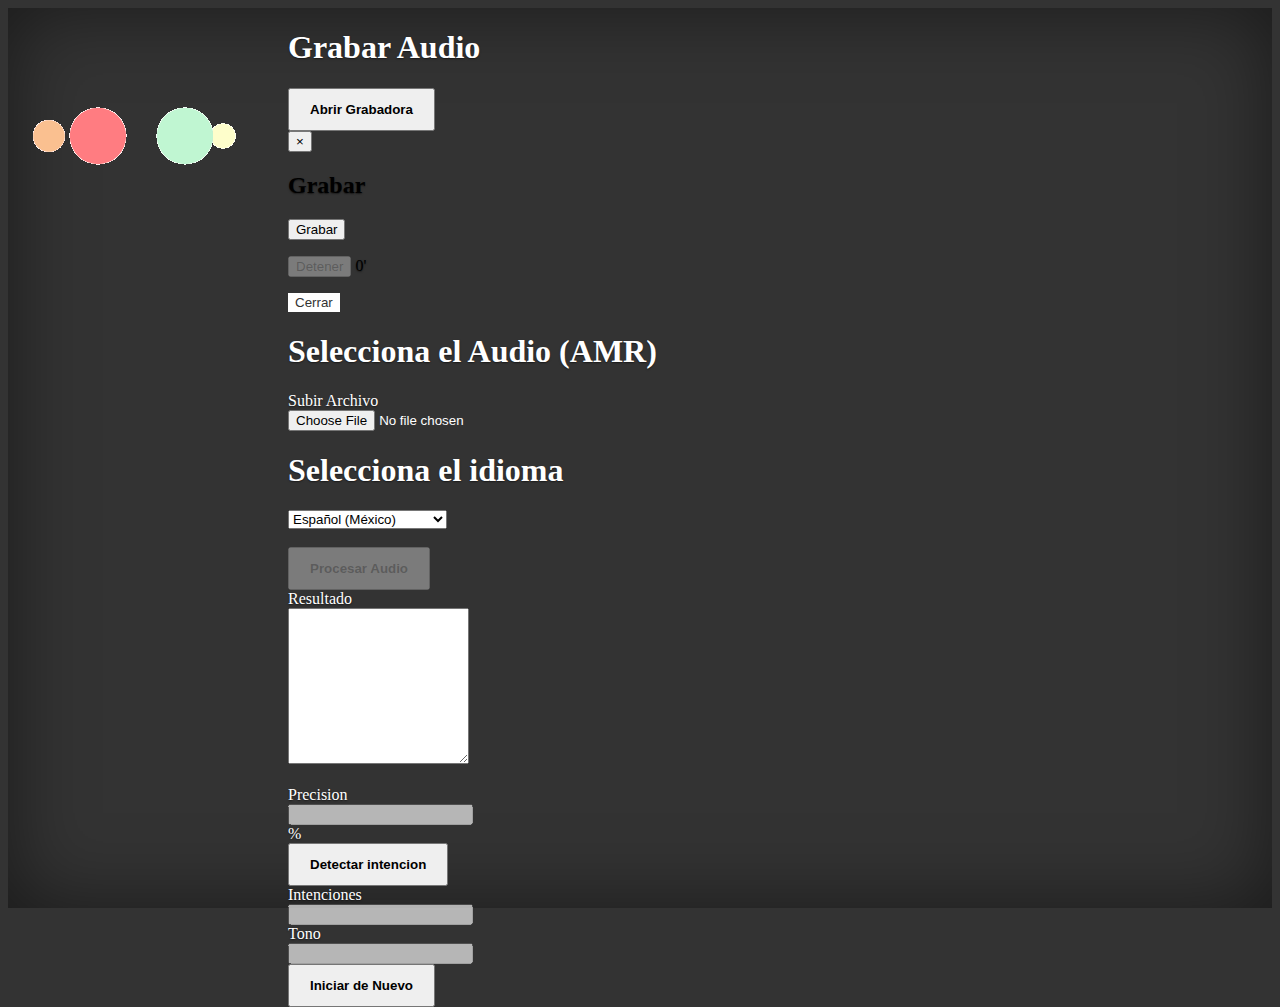
<file: index.html>
<!doctype html>
<html lang="es">

<head>
  <!-- Required meta tags -->
  <meta charset="utf-8">
  <meta name="viewport" content="width=device-width, initial-scale=1, shrink-to-fit=no">

  <!-- Bootstrap CSS -->
  <link rel="stylesheet" href="https://stackpath.bootstrapcdn.com/bootstrap/4.1.3/css/bootstrap.min.css" integrity="sha384-MCw98/SFnGE8fJT3GXwEOngsV7Zt27NXFoaoApmYm81iuXoPkFOJwJ8ERdknLPMO" crossorigin="anonymous">
  <link rel="stylesheet" href="css/style.css">
</head>

<body class="text-center">
  <div class="ajax-loader">
    <img src="sources/loader.gif" class="img-responsive" />
  </div>
  <div class="cover-container d-flex w-100 h-100 p-3 mx-auto flex-column">
    <main role="main" class="inner cover">
      <h1 class="cover-heading">Grabar Audio</h1>
      <button type="button" class="btn btn-success btn-lg btn-block" data-toggle="modal" data-target="#exampleModal">
  Abrir Grabadora
</button>

      <!-- Modal -->
      <div class="modal fade" id="exampleModal" tabindex="-1" role="dialog" aria-labelledby="exampleModalLabel" aria-hidden="true">
        <div class="modal-dialog" role="document">
          <div class="modal-content">
            <div class="modal-header">

              <button type="button" class="close" data-dismiss="modal" aria-label="Close">
          <span aria-hidden="true">&times;</span>
        </button>
            </div>
            <div class="modal-body">
              <div id="player-amr">
                <p>
                  Load demo file: <button id="amr-load">Load & Decode</button>
                </p>
                <p>
                  Load a local file: <input type="file" id="amr-file" accept=".amr">
                </p>
                <p>
                  <button id="amr-play" disabled>Play</button>
                  <span id="amr-duration">0'</span>
                </p>
              </div>
              <h2 class="modal2">Grabar</h2>
              <div id="recorder-amr">
                <p>
                  <button id="amr-record">Grabar</button>
                </p>
                <p>
                  <button id="amr-play-record" disabled>Detener</button>
                  <a href="#" id="amr-down-record"></a>
                  <span id="amr-record-duration">0'</span>
                </p>
              </div>
            </div>
            <div class="modal-footer">
              <button type="button" class="btn btn-secondary" data-dismiss="modal">Cerrar</button>

            </div>
          </div>
        </div>
      </div>


      <h1 class="cover-heading">Selecciona el Audio (AMR)</h1>
      <div class="input-group mb-3">
        <div class="input-group-prepend">
          <span class="input-group-text" id="inputGroupFileAddon01">Subir Archivo</span>
        </div>
        <div class="custom-file">
          <input type="file" class="custom-file-input" id="filePicker" aria-describedby="inputGroupFileAddon01">
          <label class="custom-file-label" for="inputGroupFile01"></label>
        </div>
      </div>
      <div>
        <textarea id="encodedResult" hidden>
        </textarea>
        <h1 class="cover-heading">Selecciona el idioma</h1>
        <div class="form-group">
          <select class="form-control" id="langcodeselect">
       <option value="es-MX">Español (México)</option>
       <option value="es-AR">Español (Argentina)</option>
       <option value="es-BO">Español (Bolivia)</option>
       <option value="es-PE">Español (Perú)</option>
       <option value="en-US">English (United States)</option>
       <option value="en-GB">English (Great Britain)</option>
       <option value="pt-BR">Português (Brasil)</option>
       <option value="pt-PT">Português (Portugal)</option>
     </select>
        </div>
      </div>
      <br>
      <button type="button" class="btn btn-success btn-lg btn-block" id="procesar" disabled>Procesar Audio</button>
      <br>
      <div class="input-group">
        <div class="input-group-prepend">
          <span class="input-group-text">Resultado</span>
        </div>
        <textarea class="form-control" aria-label="With textarea" id="resultado" rows="10"></textarea>
      </div>
      <br>

      <div class="input-group mb-3">
        <div class="input-group-prepend">
          <span class="input-group-text">Precision</span>
        </div>
        <input type="text" class="form-control" aria-label="With textarea" id="precision" disabled>
        <div class="input-group-append">
          <span class="input-group-text">%</span>
        </div>
      </div>

      <button type="button" class="btn btn-warning btn-lg btn-block" id="intencion">Detectar intencion</button>
      <br>
      <div class="input-group mb-3">
        <div class="input-group-prepend">
          <span class="input-group-text">Intenciones</span>
        </div>
        <input type="text" class="form-control" aria-label="With textarea" id="intent" disabled>
        <div class="input-group-prepend">
          <span class="input-group-text">Tono</span>
        </div>
        <input type="text" class="form-control" aria-label="With textarea" id="tono" disabled>
      </div>

      <button type="button" class="btn btn-danger btn-lg btn-block" id="restart">Iniciar de Nuevo</button>
    </main>

    <footer class="mastfoot mt-auto">

    </footer>
  </div>


  <!-- Optional JavaScript -->
  <!-- jQuery first, then Popper.js, then Bootstrap JS -->
  <script>
  </script>
  <script src="https://code.jquery.com/jquery-3.3.1.min.js"></script>
  <script src="https://cdnjs.cloudflare.com/ajax/libs/popper.js/1.14.3/umd/popper.min.js" integrity="sha384-ZMP7rVo3mIykV+2+9J3UJ46jBk0WLaUAdn689aCwoqbBJiSnjAK/l8WvCWPIPm49" crossorigin="anonymous"></script>
  <script src="https://stackpath.bootstrapcdn.com/bootstrap/4.1.3/js/bootstrap.min.js" integrity="sha384-ChfqqxuZUCnJSK3+MXmPNIyE6ZbWh2IMqE241rYiqJxyMiZ6OW/JmZQ5stwEULTy" crossorigin="anonymous"></script>
  <script src="js/amr.js"></script>
  <script>
    (function() {
      function E(selector) {
        return document.querySelector(selector);
      }
      var amr;
      var loadDemoBtn = E('#amr-load');
      var loadAmrFile = E('#amr-file');
      var playBtn = E('#amr-play');
      var duration = E('#amr-duration');

      loadDemoBtn.onclick = function() {
        amr = new BenzAMRRecorder();
        loadDemoBtn.setAttribute('disabled', true);
        loadAmrFile.setAttribute('disabled', true);
        playBtn.setAttribute('disabled', true);
        amr.initWithUrl('./res/mario.amr').then(function() {
          loadDemoBtn.removeAttribute('disabled');
          loadAmrFile.removeAttribute('disabled');
          playBtn.removeAttribute('disabled');
          duration.innerHTML = amr.getDuration().toFixed(2) + '\'';
        });
      };

      playBtn.onclick = function() {
        if (amr.isPlaying()) {
          amr.stop();
          playBtn.innerHTML = 'Play';
        } else {
          amr.play();
          playBtn.innerHTML = 'Stop';
          amr.onEnded(function() {
            playBtn.innerHTML = 'Play';
          });
        }
      };

      loadAmrFile.onchange = function() {
        amr = new BenzAMRRecorder();
        loadDemoBtn.setAttribute('disabled', true);
        loadAmrFile.setAttribute('disabled', true);
        playBtn.setAttribute('disabled', true);
        amr.initWithBlob(this.files[0]).then(function() {
          loadDemoBtn.removeAttribute('disabled');
          loadAmrFile.removeAttribute('disabled');
          playBtn.removeAttribute('disabled');
          duration.innerHTML = amr.getDuration().toFixed(2) + '\'';
        });
      };
      var amrForRecorder;

      var recordBtn = E('#amr-record');
      var playRecordBtn = E('#amr-play-record');
      var downRecordLink = E('#amr-down-record');
      var recordDuration = E('#amr-record-duration');

      recordBtn.onclick = function() {
        if (amrForRecorder && amrForRecorder.isRecording()) {
          recordBtn.innerHTML = 'Grabar';
          playRecordBtn.removeAttribute('disabled');
          amrForRecorder.finishRecord().then(() => {
            downRecordLink.href = window.URL.createObjectURL(amrForRecorder.getBlob());
            console.log(amrForRecorder.getBlob());
            downRecordLink.innerHTML = 'Descargar';
            recordDuration.innerHTML = amrForRecorder.getDuration().toFixed(2) + '\'';
          });
        } else {
          recordBtn.innerHTML = 'Detener';
          playRecordBtn.setAttribute('disabled', true);
          amrForRecorder = new BenzAMRRecorder();
          amrForRecorder.initWithRecord().then(() => {
            amrForRecorder.startRecord();
          }).catch(function(e) {
            alert(JSON.stringify(e));
          });
        }
      };

      playRecordBtn.onclick = function() {
        if (amrForRecorder.isPlaying()) {
          amrForRecorder.stop();
          playRecordBtn.innerHTML = 'Reproducir';
        } else {
          amrForRecorder.play();
          playRecordBtn.innerHTML = 'Detener';
          amrForRecorder.onEnded(function() {
            playRecordBtn.innerHTML = 'Reproducir Grabacion';
          });
        }
      };
    })();
  </script>
  <script src="js/request.js"></script>


</body>

</html>
</file>
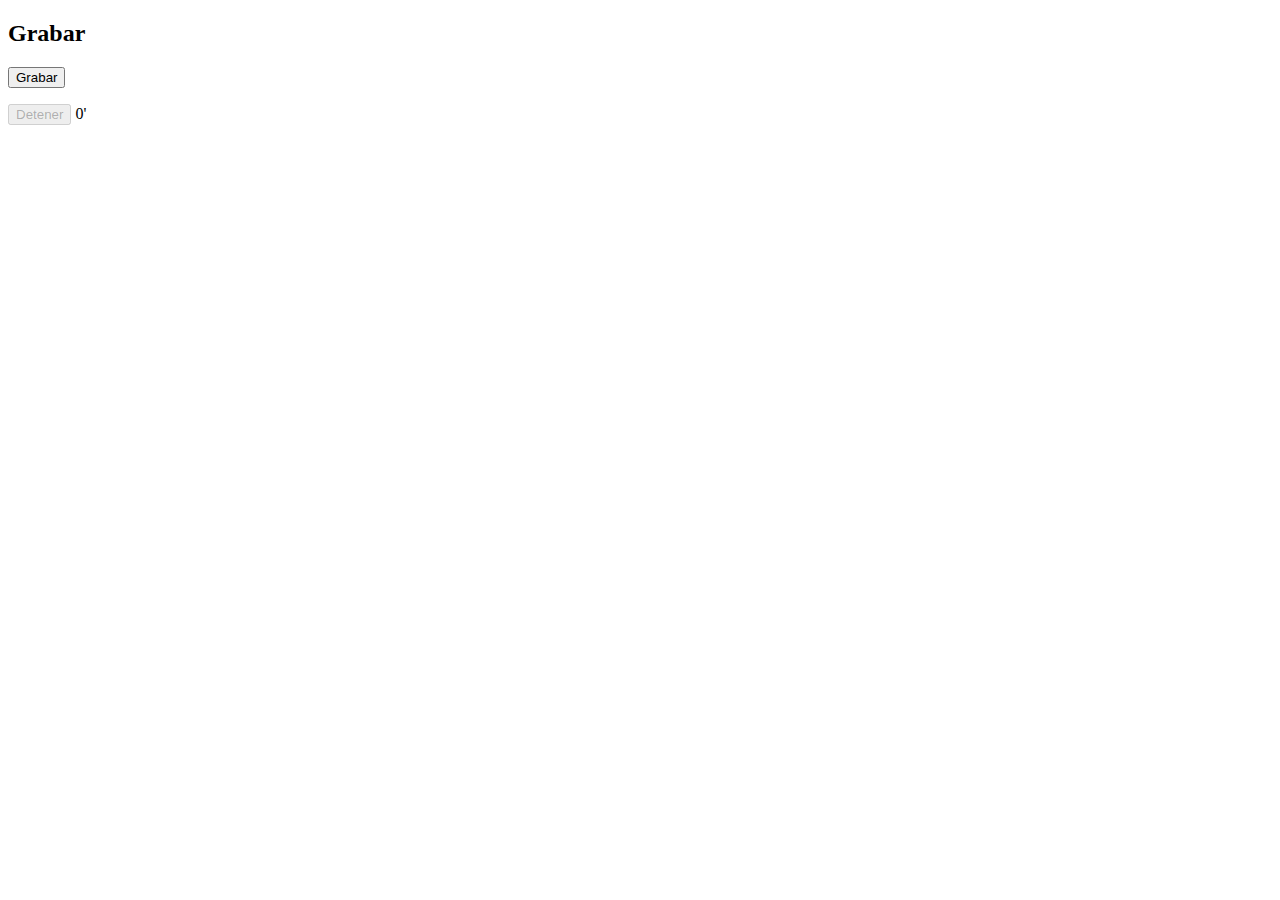
<file: grabadora.html>
<!DOCTYPE html>
<html>
<head>
    <meta charset="UTF-8">
    <meta name="viewport" content="width=device-width, initial-scale=1.0, minimum-scale=1.0, maximum-scale=1.0"/>
    <meta name="format-detection" content="telephone=no"/>
    <style>
    div#player-amr {
    display: none;
}
    </style>

</head>



<body>
<div id="player-amr">
    <p>
        Load demo file: <button id="amr-load">Load & Decode</button>
    </p>
    <p>
        Load a local file: <input type="file" id="amr-file" accept=".amr">
    </p>
    <p>
        <button id="amr-play" disabled>Play</button>
        <span id="amr-duration">0'</span>
    </p>
</div>
<h2>Grabar</h2>
<div id="recorder-amr">
    <p>
        <button id="amr-record">Grabar</button>
    </p>
    <p>
        <button id="amr-play-record" disabled>Detener</button>
        <a href="#" id="amr-down-record"></a>
        <span id="amr-record-duration">0'</span>
    </p>
</div>
<script src="amr.js"></script>
<!--suppress ES6ModulesDependencies, ES6ConvertVarToLetConst -->
<script>
    (function () {
        function E(selector) {
            return document.querySelector(selector);
        }

        /**** Decode & Play ****/

        var amr;

        var loadDemoBtn = E('#amr-load');
        var loadAmrFile = E('#amr-file');
        var playBtn = E('#amr-play');
        var duration = E('#amr-duration');

        loadDemoBtn.onclick = function() {
            amr = new BenzAMRRecorder();
            loadDemoBtn.setAttribute('disabled', true);
            loadAmrFile.setAttribute('disabled', true);
            playBtn.setAttribute('disabled', true);
            amr.initWithUrl('./res/mario.amr').then(function () {
                loadDemoBtn.removeAttribute('disabled');
                loadAmrFile.removeAttribute('disabled');
                playBtn.removeAttribute('disabled');
                duration.innerHTML = amr.getDuration().toFixed(2) + '\'';
            });
        };

        playBtn.onclick = function () {
            if (amr.isPlaying()) {
                amr.stop();
                playBtn.innerHTML = 'Play';
            } else {
                amr.play();
                playBtn.innerHTML = 'Stop';
                amr.onEnded(function () {
                    playBtn.innerHTML = 'Play';
                });
            }
        };

        loadAmrFile.onchange = function() {
            amr = new BenzAMRRecorder();
            loadDemoBtn.setAttribute('disabled', true);
            loadAmrFile.setAttribute('disabled', true);
            playBtn.setAttribute('disabled', true);
            amr.initWithBlob(this.files[0]).then(function () {
                loadDemoBtn.removeAttribute('disabled');
                loadAmrFile.removeAttribute('disabled');
                playBtn.removeAttribute('disabled');
                duration.innerHTML = amr.getDuration().toFixed(2) + '\'';
            });
        };

        /***** Record & Encode *****/

        var amrForRecorder;

        var recordBtn = E('#amr-record');
        var playRecordBtn = E('#amr-play-record');
        var downRecordLink = E('#amr-down-record');
        var recordDuration = E('#amr-record-duration');

        recordBtn.onclick = function () {
            if (amrForRecorder && amrForRecorder.isRecording()) {
                recordBtn.innerHTML = 'Grabar';
                playRecordBtn.removeAttribute('disabled');
                amrForRecorder.finishRecord().then(() => {
                    downRecordLink.href = window.URL.createObjectURL(amrForRecorder.getBlob());
                    downRecordLink.innerHTML = 'Descargar';
                    recordDuration.innerHTML = amrForRecorder.getDuration().toFixed(2) + '\'';
                });
            } else {
                recordBtn.innerHTML = 'Detener';
                playRecordBtn.setAttribute('disabled', true);
                amrForRecorder = new BenzAMRRecorder();
                amrForRecorder.initWithRecord().then(() => {
                    amrForRecorder.startRecord();
                }).catch(function(e) {
                    alert(JSON.stringify(e));
                });
            }
        };

        playRecordBtn.onclick = function () {
            if (amrForRecorder.isPlaying()) {
                amrForRecorder.stop();
                playRecordBtn.innerHTML = 'Reproducir';
            } else {
                amrForRecorder.play();
                playRecordBtn.innerHTML = 'Detener';
                amrForRecorder.onEnded(function () {
                    playRecordBtn.innerHTML = 'Play Record';
                });
            }
        };
    })();
</script>
</body>
</html>
</file>
<file: css/style.css>
input#precision {
  text-align: right;
}

h2.modal2 {
  color: black;
}

span#amr-record-duration {
  color: black;
}

a, a:focus, a:hover {
  color: #000;
}

/* Custom default button */

.btn-secondary, .btn-secondary:hover, .btn-secondary:focus {
  color: #333;
  text-shadow: none;
  background-color: #fff;
  border: .05rem solid #fff;
}

html, body {
  height: 100%;
  background-color: #333;
}

body {
  display: -ms-flexbox;
  display: flex;
  color: #fff;
  text-shadow: 0 .05rem .1rem rgba(0, 0, 0, .5);
  box-shadow: inset 0 0 5rem rgba(0, 0, 0, .5);
}

.cover-container {
  max-width: 42em;
}

.masthead {
  margin-bottom: 2rem;
}

.masthead-brand {
  margin-bottom: 0;
}

.nav-masthead .nav-link {
  padding: .25rem 0;
  font-weight: 700;
  color: rgba(255, 255, 255, .5);
  background-color: transparent;
  border-bottom: .25rem solid transparent;
}

.nav-masthead .nav-link:hover, .nav-masthead .nav-link:focus {
  border-bottom-color: rgba(255, 255, 255, .25);
}

.nav-masthead .nav-link+.nav-link {
  margin-left: 1rem;
}

.nav-masthead .active {
  color: #fff;
  border-bottom-color: #fff;
}

@media (min-width: 48em) {
  .masthead-brand {
    float: left;
  }
  .nav-masthead {
    float: right;
  }
}

.cover {
  padding: 0 1.5rem;
}

.cover .btn-lg {
  padding: .75rem 1.25rem;
  font-weight: 700;
}

.mastfoot {
  color: rgba(255, 255, 255, .5);
}

div#player-amr {
  display: none;
}
</file>
